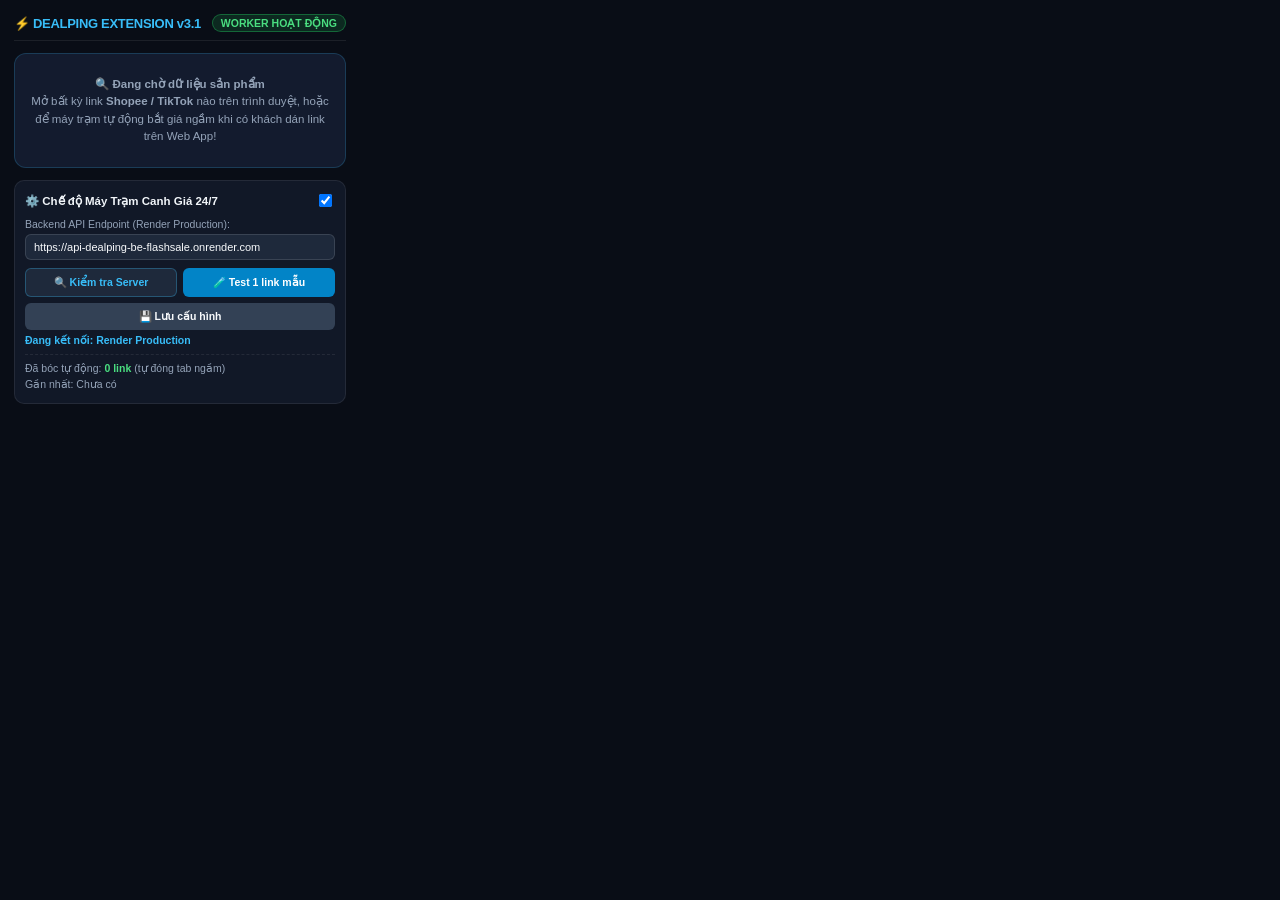
<file: Dealping_Extension/popup.html>
<!DOCTYPE html>
<html lang="vi">
<head>
  <meta charset="UTF-8" />
  <title>DealPing Radar & Worker v3.1</title>
  <style>
    * { box-sizing: border-box; }
    body {
      margin: 0;
      padding: 14px;
      width: 360px;
      background: #090d16;
      color: #f8fafc;
      font-family: -apple-system, BlinkMacSystemFont, "Segoe UI", Roboto, sans-serif;
    }
    .header {
      display: flex;
      align-items: center;
      justify-content: space-between;
      margin-bottom: 12px;
      padding-bottom: 8px;
      border-bottom: 1px solid rgba(255,255,255,0.08);
    }
    .brand {
      display: flex;
      align-items: center;
      gap: 6px;
      font-weight: 800;
      font-size: 13px;
      color: #38bdf8;
      letter-spacing: -0.3px;
    }
    .badge {
      background: rgba(34,197,94,0.15);
      color: #4ade80;
      border: 1px solid rgba(34,197,94,0.4);
      padding: 2px 8px;
      border-radius: 999px;
      font-size: 10.5px;
      font-weight: 700;
    }
    .card {
      background: #131b2e;
      border-radius: 12px;
      padding: 12px;
      border: 1px solid rgba(56,189,248,0.2);
      margin-bottom: 12px;
    }
    .title {
      font-size: 12.5px;
      font-weight: 600;
      color: #e2e8f0;
      margin-bottom: 6px;
      display: -webkit-box;
      -webkit-line-clamp: 2;
      -webkit-box-orient: vertical;
      overflow: hidden;
      line-height: 1.4;
    }
    .price-row {
      display: flex;
      align-items: baseline;
      gap: 8px;
    }
    .price {
      font-size: 22px;
      font-weight: 800;
      color: #4ade80;
    }
    .original-price {
      font-size: 12px;
      color: #94a3b8;
      text-decoration: line-through;
    }
    .tiers {
      display: grid;
      grid-template-columns: 1fr 1fr;
      gap: 6px;
      margin-top: 8px;
    }
    .tier {
      background: rgba(56,189,248,0.08);
      border: 1px solid rgba(56,189,248,0.25);
      border-radius: 6px;
      padding: 6px 8px;
      text-align: center;
    }
    .tier-label {
      font-size: 10px;
      color: #94a3b8;
      font-weight: 600;
    }
    .tier-val {
      font-size: 13.5px;
      font-weight: 800;
      color: #38bdf8;
      margin-top: 1px;
    }
    .empty {
      color: #94a3b8;
      font-size: 11.5px;
      text-align: center;
      padding: 10px 0;
      line-height: 1.5;
    }
    .worker-box {
      background: #111827;
      border: 1px solid rgba(255,255,255,0.08);
      border-radius: 10px;
      padding: 10px;
    }
    .worker-row {
      display: flex;
      align-items: center;
      justify-content: space-between;
      margin-bottom: 8px;
    }
    .worker-title {
      font-size: 11.5px;
      font-weight: 700;
      color: #f1f5f9;
    }
    .input-url {
      width: 100%;
      background: #1e293b;
      border: 1px solid rgba(255,255,255,0.12);
      border-radius: 6px;
      padding: 6px 8px;
      color: #f8fafc;
      font-size: 11px;
      margin-top: 4px;
      outline: none;
    }
    .input-url:focus {
      border-color: #38bdf8;
    }
    .btn-group {
      display: grid;
      grid-template-columns: 1fr 1fr;
      gap: 6px;
      margin-top: 8px;
    }
    .btn {
      border: none;
      border-radius: 6px;
      padding: 7px;
      font-size: 10.5px;
      font-weight: 700;
      cursor: pointer;
      transition: all 0.15s ease;
    }
    .btn-ping {
      background: #1e293b;
      color: #38bdf8;
      border: 1px solid rgba(56,189,248,0.3);
    }
    .btn-ping:hover {
      background: rgba(56,189,248,0.15);
    }
    .btn-test {
      background: #0284c7;
      color: #fff;
    }
    .btn-test:hover {
      background: #0369a1;
    }
    .btn-save {
      width: 100%;
      margin-top: 6px;
      background: #334155;
      color: #f8fafc;
    }
    .btn-save:hover {
      background: #475569;
    }
    .stats {
      font-size: 10.5px;
      color: #94a3b8;
      margin-top: 8px;
      line-height: 1.5;
      padding-top: 6px;
      border-top: 1px dashed rgba(255,255,255,0.08);
    }
    .server-status {
      font-size: 10.5px;
      margin-top: 4px;
      font-weight: 600;
    }
  </style>
</head>
<body>
  <div class="header">
    <span class="brand">⚡ DEALPING EXTENSION v3.1</span>
    <span id="headerBadge" class="badge">WORKER HOẠT ĐỘNG</span>
  </div>

  <div id="content">
    <div class="card">
      <div class="empty">
        🔍 <b>Đang chờ dữ liệu sản phẩm</b><br/>
        Mở bất kỳ link <b>Shopee / TikTok</b> nào trên trình duyệt, hoặc để máy trạm tự động bắt giá ngầm khi có khách dán link trên Web App!
      </div>
    </div>
  </div>

  <div class="worker-box">
    <div class="worker-row">
      <span class="worker-title">⚙️ Chế độ Máy Trạm Canh Giá 24/7</span>
      <input type="checkbox" id="workerToggle" checked />
    </div>

    <div style="font-size:10.5px;color:#94a3b8;">Backend API Endpoint (Render Production):</div>
    <input type="text" id="backendUrl" class="input-url" value="https://api-dealping-be-flashsale.onrender.com" />

    <div class="btn-group">
      <button id="pingBtn" class="btn btn-ping">🔍 Kiểm tra Server</button>
      <button id="testJobBtn" class="btn btn-test">🧪 Test 1 link mẫu</button>
    </div>
    <button id="saveWorkerBtn" class="btn btn-save">💾 Lưu cấu hình</button>

    <div id="serverStatus" class="server-status" style="color:#38bdf8;">Đang kết nối: Render Production</div>
    <div id="workerStats" class="stats">
      Đã bóc tự động: <b style="color:#4ade80;">0 link</b> (tự đóng tab ngầm)<br/>
      Gần nhất: Chưa có
    </div>
  </div>

  <script src="popup.js"></script>
</body>
</html>
</file>
